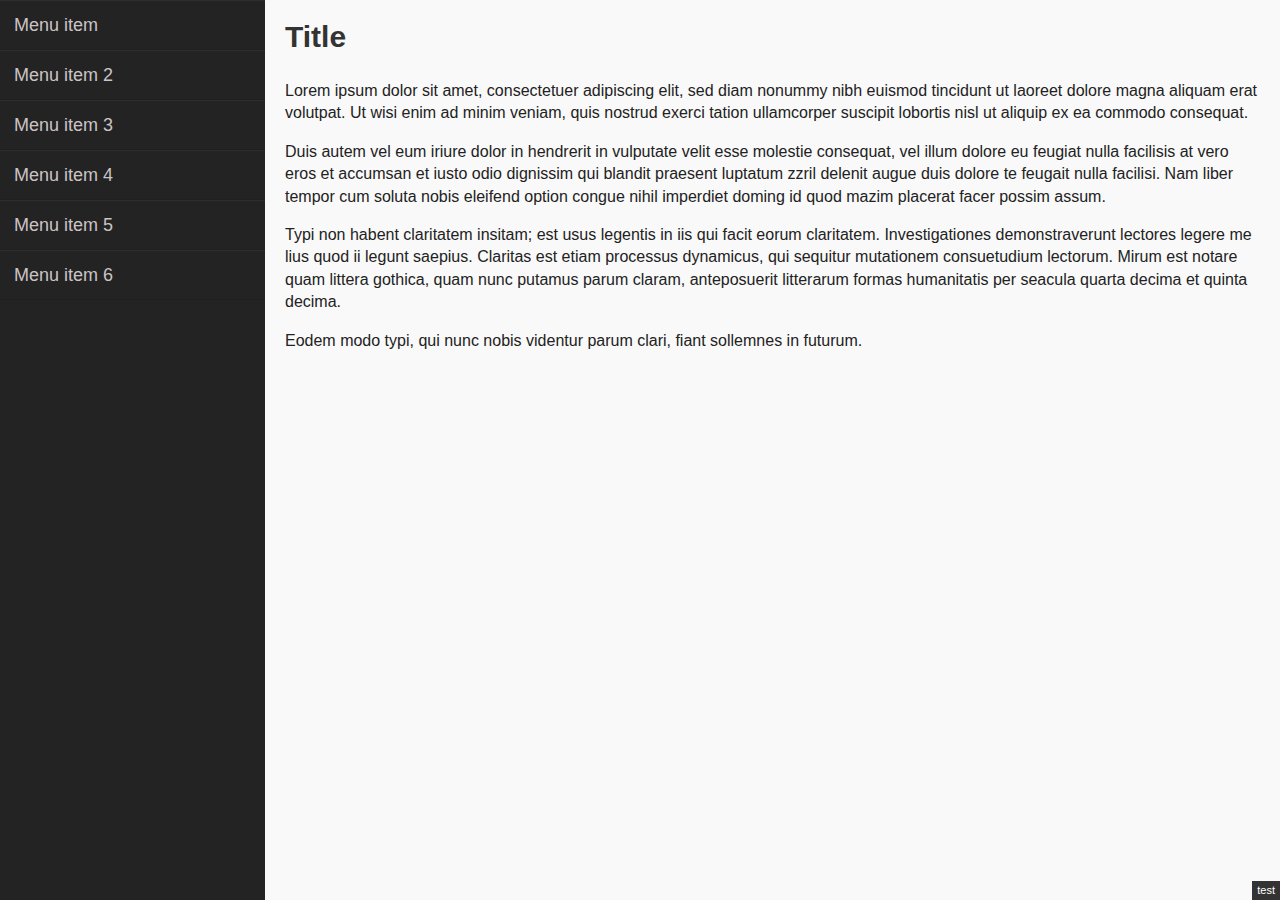
<file: bamboo/index.html>
<!doctype html>
<!--[if lt IE 7]> <html class="no-js ie6 oldie" lang="en"> <![endif]-->
<!--[if IE 7]>    <html class="no-js ie7 oldie" lang="en"> <![endif]-->
<!--[if IE 8]>    <html class="no-js ie8 oldie" lang="en"> <![endif]-->
<!--[if gt IE 8]><!--> <html class="no-js" lang="en"> <!--<![endif]-->
<head>
	<meta charset="utf-8">
	<meta http-equiv="X-UA-Compatible" content="IE=edge,chrome=1">
	<meta name="msapplication-tap-highlight" content="no" />

	<title>Bamboo.js</title>

	<meta name="description" content="">
	<meta name="author" content="">

	<meta name="viewport" content="initial-scale=1, maximum-scale=1" />
	<meta name="apple-mobile-web-app-capable" content="yes" />

	<link rel="stylesheet" href="css/normalize.css">
	<link rel="stylesheet" href="css/bamboo.css">

</head>

<body>

	<div id="console">test</div>

	<nav id="main-nav" class="navigation overflow">
		<ul>
			<li><a href="#">Menu item</a></li>
			<li><a href="#">Menu item 2</a></li>
			<li><a href="#">Menu item 3</a></li>
			<li><a href="#">Menu item 4</a></li>
			<li><a href="#">Menu item 5</a></li>
			<li><a href="#">Menu item 6</a></li>
		</ul>
	</nav>

	<div id="container">

		<header class="primary">
			<span class="open icon">&#9776;</span>
			<hgroup><h1>Title</h1></hgroup>
		</header>

		<section id="scroller" class="overflow">
			<div id="content">

				<!-- Content goes in here -->

				<p>Lorem ipsum dolor sit amet, consectetuer adipiscing elit, sed diam nonummy nibh euismod tincidunt ut laoreet dolore magna aliquam erat volutpat. Ut wisi enim ad minim veniam, quis nostrud exerci tation ullamcorper suscipit lobortis nisl ut aliquip ex ea commodo consequat. </p>

				<p>Duis autem vel eum iriure dolor in hendrerit in vulputate velit esse molestie consequat, vel illum dolore eu feugiat nulla facilisis at vero eros et accumsan et iusto odio dignissim qui blandit praesent luptatum zzril delenit augue duis dolore te feugait nulla facilisi. Nam liber tempor cum soluta nobis eleifend option congue nihil imperdiet doming id quod mazim placerat facer possim assum. </p>

				<p>Typi non habent claritatem insitam; est usus legentis in iis qui facit eorum claritatem. Investigationes demonstraverunt lectores legere me lius quod ii legunt saepius. Claritas est etiam processus dynamicus, qui sequitur mutationem consuetudium lectorum. Mirum est notare quam littera gothica, quam nunc putamus parum claram, anteposuerit litterarum formas humanitatis per seacula quarta decima et quinta decima. </p>

				<p>Eodem modo typi, qui nunc nobis videntur parum clari, fiant sollemnes in futurum.</p>

				<!-- Content ends -->

			</div>
		</section>

	</div>

	<script src="http://code.jquery.com/jquery-2.0.0.min.js"></script>
	<script src="js/bamboo.0.1.js"></script>

	<script>
		var site = new Bamboo();
	</script>

</body>

</html>
</file>
<file: bamboo/css/bamboo.css>
#console { background-color: #333; color: #fff; padding: 2px 5px; font-size: 11px; position: fixed; bottom: 0; right: 0; z-index: 1000 }

	/*	Bamboo
	=========================== */
	.overflow { overflow: auto; -webkit-overflow-scrolling: touch; }
	.loading { background-image: url(../images/loader.gif); background-position: center; background-repeat: no-repeat; background-size: 32px; }
	.loading.subview { min-height: 300px; }
	#container { margin: 0; position: relative; z-index: 2; background-color: #f9f9f9 }
	#cover { display: none; position: absolute; top: 0; right: 0; bottom: 0; left: 0; background: rgba(255,255,255,0); z-index: 600; }

	/*	Header
	=========================== */
	header.primary { height: 49px; color: #333; background-color: #dadada; position: relative; border-bottom: solid 1px #f8f8f8; border-radius: 3px 3px 0 0;}
	header.primary .icon { z-index: 22; position: absolute; top: 0; left: 0; height: 49px; width: 49px; font-size: 26px; line-height: 49px; text-align: center; color: #333; }
	header.primary .side { left: auto; right: 0; }
	header.primary hgroup { text-align: center }
	header.primary hgroup h1 { z-index: 20; position: absolute; top: 0; left: 50px; right: 50px; color:#333; margin: 0; line-height: 49px; margin: 0; font-size: 20px; }

	/*	Navigation
	=========================== */
	.navigation { background: #232323; color: #cbc4c5; z-index: 1; width: 100%; position: absolute; top: 0; right: 0; bottom: 0; left: 0; }
	.navigation ul { list-style: none; padding: 0; margin: 0; width: 265px; position: relative; }
	.navigation li { font-size: 18px; position: relative; font-weight: 100; border-bottom: solid 1px rgba(0,0,0,0.1); border-top: solid 1px rgba(255,255,255,0.05); }
		.navigation ul li a ,
		.navigation ul li a:hover ,
		.navigation ul li a:visited ,
		.navigation ul li a:focus { text-decoration: none; color: #cbc4c5; background-color: transparent; display: block; padding: 4px 14px 4px 14px; line-height: 40px }
		
	/*	Presentation styles
	=========================== */
	#content { padding: 5px 20px; }


@media only screen and (min-width: 768px) {

	/*	Bamboo
	=========================== */
	#container { left: 265px; width: auto; overflow: auto; -webkit-overflow-scrolling: touch; }
	#scroller { background:#f9f9f9; }

	/*	Header
	=========================== */
	header.primary { height: auto; background: transparent; border: none }
	header.primary .icon { display: none }
	header.primary hgroup { text-align: left; padding: 20px 20px 5px 20px }
	header.primary hgroup h1 { position: relative; left: 0; right: auto; font-size: 30px; line-height: 34px; }

	/*	Navigation
	=========================== */
	.navigation { max-width: 265px }

}
</file>
